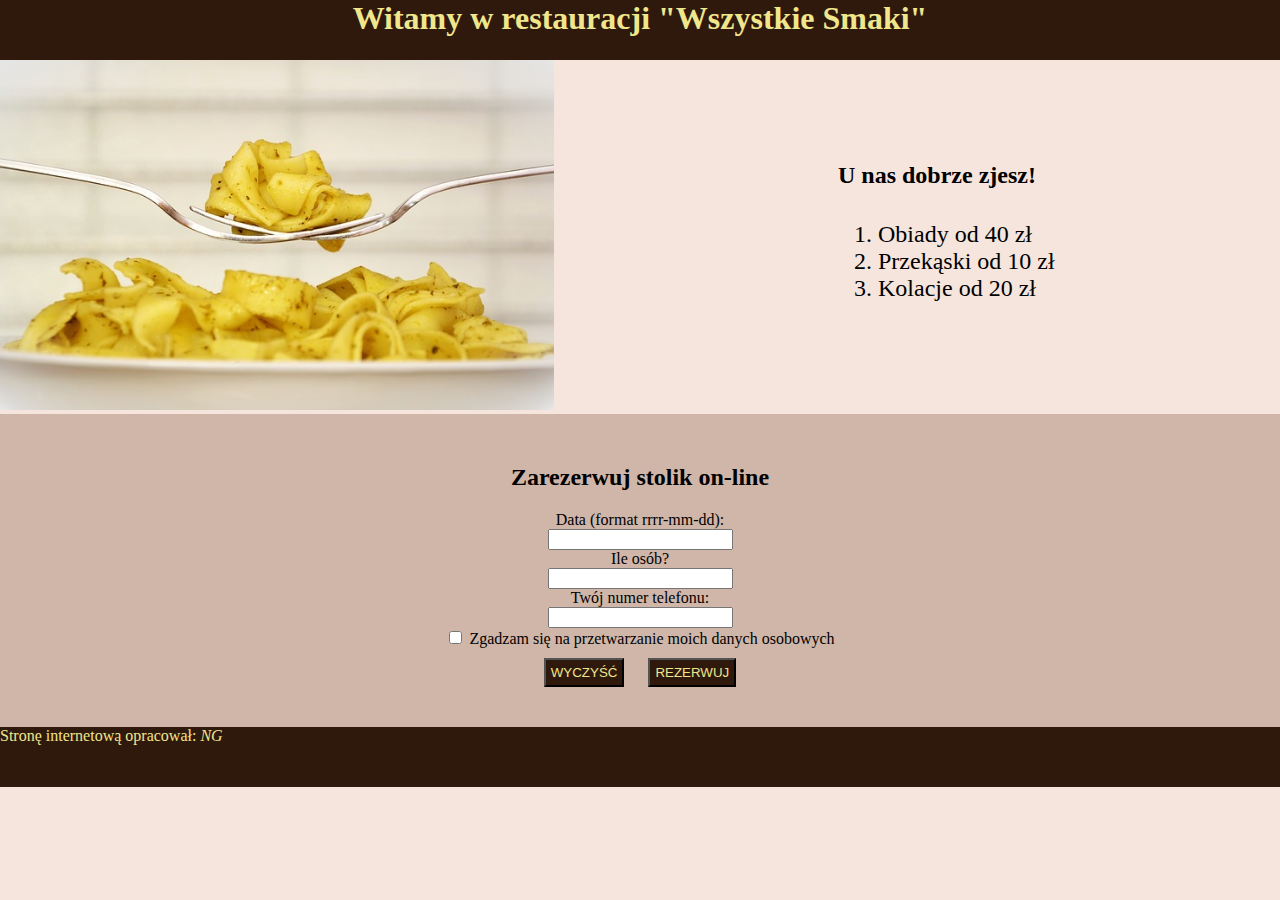
<file: index.html>
<!DOCTYPE html>
<html>
<head>
	<meta charset="UTF-8" />
	<title>Restauracja Wszystkie Smaki</title>
	<link rel="stylesheet" href="styl_1.css" />
</head>
<body>
	<header>
		<h1>Witamy w restauracji "Wszystkie Smaki"</h1>
	</header>
	<main>
		<section id="lewy">
			<img src="menu.jpg" alt="Nasze danie" />
		</section>
		<section id="prawy">
			<h4>U nas dobrze zjesz!</h4>
			<ol>
				<li>Obiady od 40 zł</li>
				<li>Przekąski od 10 zł</li>
				<li>Kolacje od 20 zł</li>
			</ol>
		</section>
		<section id="dolny">
			<h2>Zarezerwuj stolik on-line</h2>
			<form action="rezerwacja.php" method="post">
				<label>
					Data (format rrrr-mm-dd):<br/>
					<input name="data" /><br/>
				</label>
				<label>
					Ile osób?<br/>
					<input type="number" name="ilosc" /><br/>
				</label>
				<label>
					Twój numer telefonu:<br/>
					<input name="telefon" /><br/>
				</label>
				<label>
					<input type="checkbox" name="check" />
					Zgadzam się na przetwarzanie moich danych osobowych<br/>
				</label>
				<button type="reset">WYCZYŚĆ</button>
				<button name="rezerwuj">REZERWUJ</button>
			</form>
		</section>
	</main>
	<footer>
	Stronę internetową opracował: <i>NG</i>
	</footer>
</body>
</html>
</file>
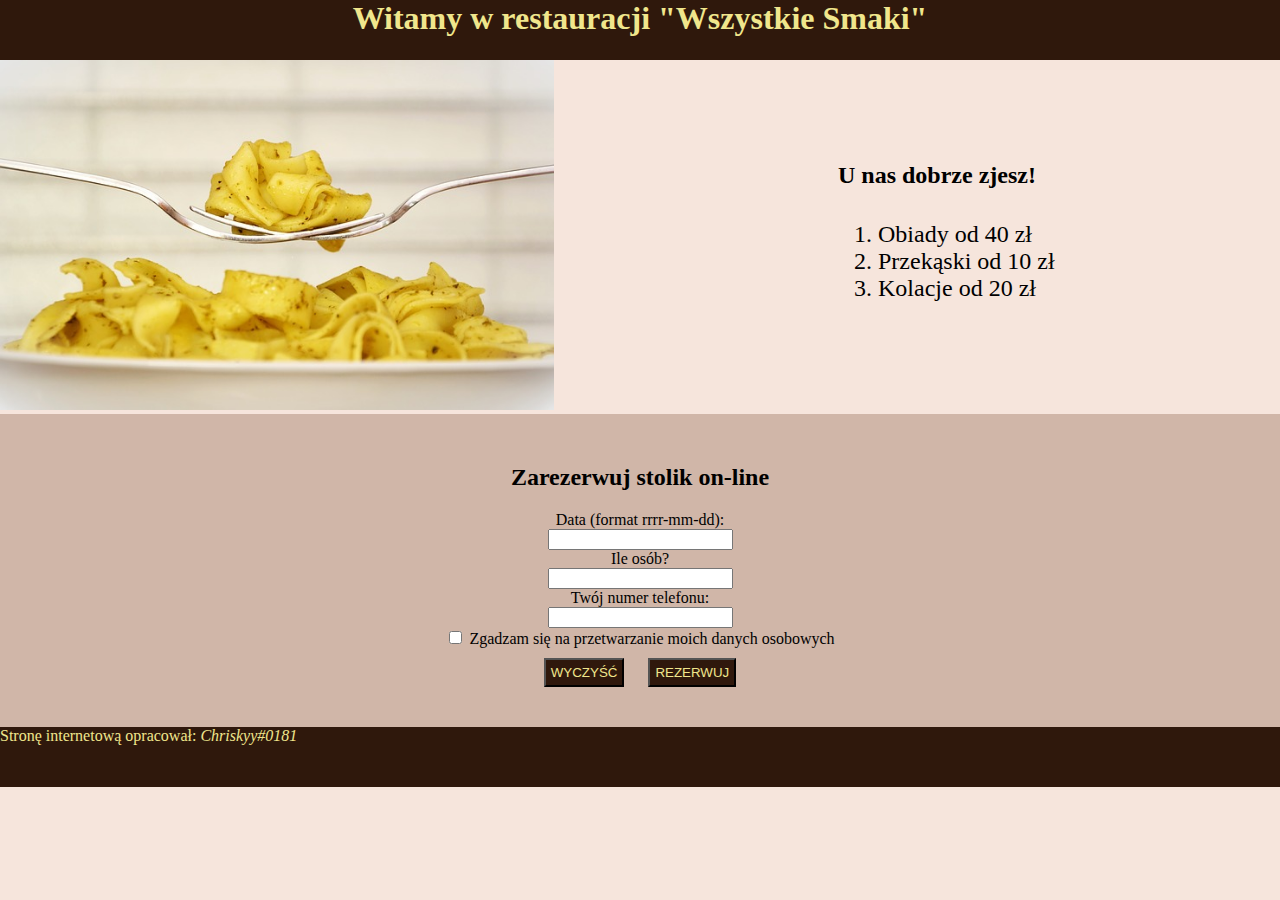
<file: restauracja.html>
<!DOCTYPE html>
<html>
<head>
	<meta charset="UTF-8" />
	<title>Restauracja Wszystkie Smaki</title>
	<link rel="stylesheet" href="styl_1.css" />
</head>
<body>
	<header>
		<h1>Witamy w restauracji "Wszystkie Smaki"</h1>
	</header>
	<main>
		<section id="lewy">
			<img src="menu.jpg" alt="Nasze danie" />
		</section>
		<section id="prawy">
			<h4>U nas dobrze zjesz!</h4>
			<ol>
				<li>Obiady od 40 zł</li>
				<li>Przekąski od 10 zł</li>
				<li>Kolacje od 20 zł</li>
			</ol>
		</section>
		<section id="dolny">
			<h2>Zarezerwuj stolik on-line</h2>
			<form action="rezerwacja.php" method="post">
				<label>
					Data (format rrrr-mm-dd):<br/>
					<input name="data" /><br/>
				</label>
				<label>
					Ile osób?<br/>
					<input type="number" name="ilosc" /><br/>
				</label>
				<label>
					Twój numer telefonu:<br/>
					<input name="telefon" /><br/>
				</label>
				<label>
					<input type="checkbox" name="check" />
					Zgadzam się na przetwarzanie moich danych osobowych<br/>
				</label>
				<button type="reset">WYCZYŚĆ</button>
				<button name="rezerwuj">REZERWUJ</button>
			</form>
		</section>
	</main>
	<footer>
	Stronę internetową opracował: <i>Chriskyy#0181</i>
	</footer>
</body>
</html>
</file>
<file: styl_1.css>
body {
	margin: 0;
	background: #F6E5DC;
	font-family: Verdana;
}
header {
	background: #2F180C;
	text-align: center;
	color: khaki;
	height: 60px;
}
#lewy {
	width: 60%;
	float: left;
}
#prawy {
	font-size: 150%;
	padding: 70px;
	float: left;
}
#dolny {
	background: #D0B6A8;
	text-align: center;
	padding: 30px;
	clear: both;
}
footer {
	background: #2F180C;
	color: khaki;
	height: 60px;
}
img {
	height: 350px;
}
button {
	margin: 10px;
	padding: 5px;
	background: #2F180C;
	color: khaki;
}
h1 {
	margin: 0;
}
</file>
